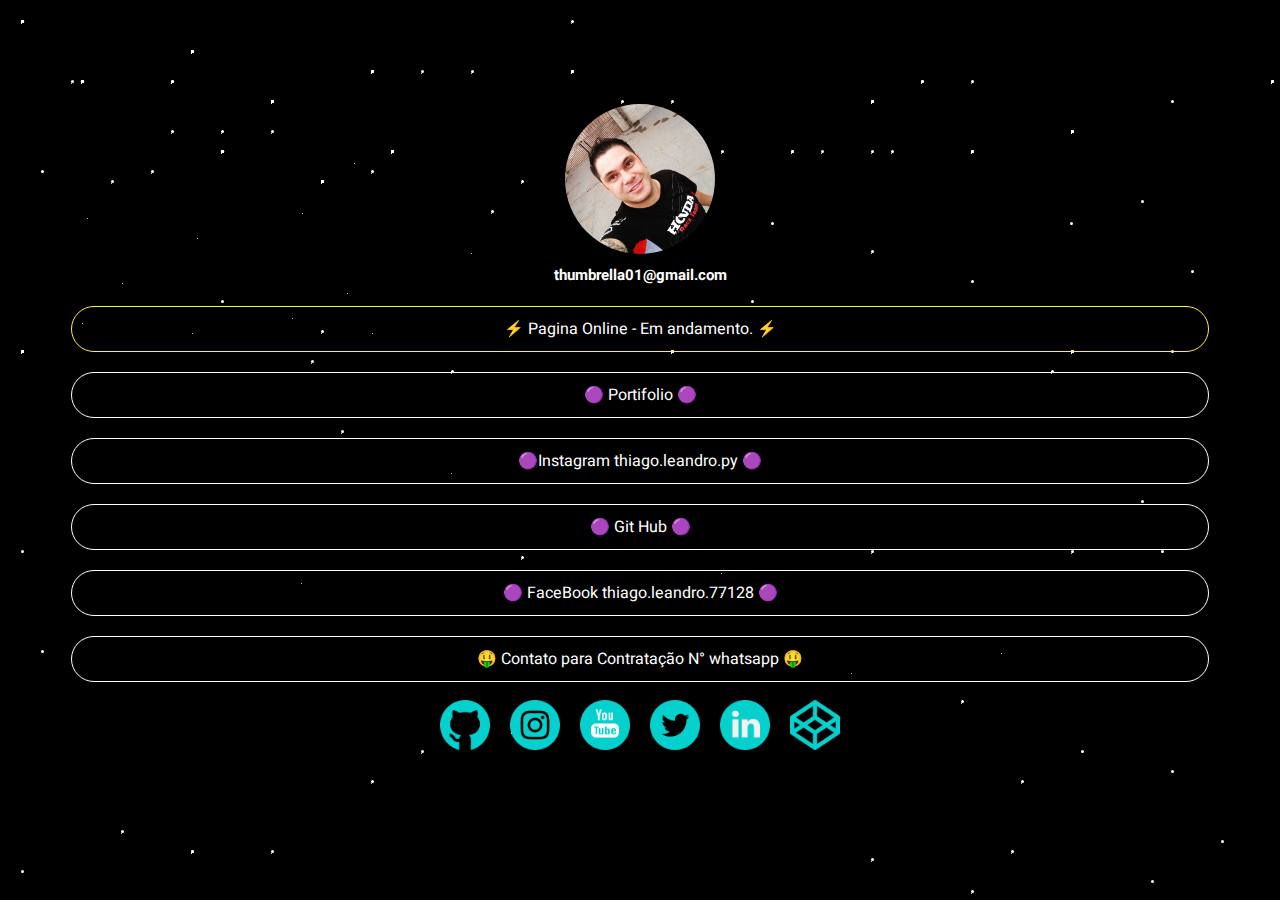
<file: index.html>
<!DOCTYPE html>
<html lang="en">


<!-- Mirrored from www.portal.com.br/ by HTTrack Website Copier/3.x [XR&CO'2022], Sat, 02 Apr 2022 12:08:35 GMT -->
<head>
  <meta charset="UTF-8" />
  <meta name="viewport" content="width=device-width, initial-scale=1.0" />
  <meta http-equiv="X-UA-Compatible" content="ie=edge" />
  <link rel="preconnect" href="https://fonts.gstatic.com/" />
  <link rel="preconnect" href="https://fonts.gstatic.com/" />
  <link rel="preconnect" href="https://fonts.gstatic.com/" />
  <link href="https://fonts.googleapis.com/css2?family=Heebo:wght@600&amp;display=swap" rel="stylesheet" />
  <link rel="stylesheet" href="style.css" />
  <title>⚡️ Portal Thiago.py ⚡️</title>
  <script async src="https://www.googletagmanager.com/gtag/js?id=UA-177429414-1"></script>
  <!-- Global site tag (gtag.js) - Google Analytics -->
  <script async src="https://www.googletagmanager.com/gtag/js?id=G-6HQG0QQHR9"></script>
  <script>
    window.dataLayer = window.dataLayer || [];
    function gtag() {
      dataLayer.push(arguments);
    }
    gtag("js", new Date());
    gtag("config", "G-6HQG0QQHR9");
  </script>
</head>

<body>
  <div class="container">
    <div class="stars"></div>
    <div class="stars3"></div>
    <div class="stars2"></div>
  </div>
  <div class="container">
    <div class="circle-shape">
      <img src="imagens/perfil.jpg" alt="Lyssa Photo" class="profile-pic" />
      </a>
    </div>
    <a href="https:www.gmail.com" target="_blank" rel="noopener noreferrer" class="ig-link">
      thumbrella01@gmail.com
    </a>
    <a href=""
        target="_blank" rel="noopener noreferrer">
        <div class="link-list-item-glow">
          ⚡ Pagina Online - Em andamento. ⚡
        </div>
      </a>
      <a href="infosistemas\index.html"
    target="_blank" rel="noopener noreferrer">
    <div class="link-list-item dark">
      🟣 Portifolio 🟣
    </div>
    </a>
      <a href="https://www.instagram.com/thiago.leandro.py/"
      target="_blank" rel="noopener noreferrer">
      <div class="link-list-item dark">
         🟣Instagram thiago.leandro.py 🟣
      </div>
    </a>
      <a href="https://github.com/InfoSistemasPy"
      target="_blank" rel="noopener noreferrer">
      <div class="link-list-item dark">
         🟣 Git Hub 🟣
      </div>
    </a>
      <a href="https://www.facebook.com/thiago.leandro.77128"
      target="_blank" rel="noopener noreferrer">
      <div class="link-list-item dark">
       🟣 FaceBook thiago.leandro.77128 🟣
      </div>
    </a>
    <a href="https://api.whatsapp.com/send?phone=18991689615&text=oi tudo bem, gostaria de fazer uma pergunta"
    target="_blank" rel="noopener noreferrer">
    <div class="link-list-item dark">
       🤑 Contato para Contratação N° whatsapp 🤑
    </div>
   </a>  
    

      <div>
      <a href="https://github.com/th21417692" target="_blank" rel="noopener noreferrer">
        <img src="imagens/github.png" alt="github link" class="icon-list-img" />
      </a>
      <a href="https://www.instagram.com/thiago.leandro.py/" target="_blank" rel="noopener noreferrer">
        <img src="imagens/instagram.png" alt="instagramlink" class="icon-list-img" />
      </a>
      <a href="https://www.youtube.com/" target="_blank" rel="noopener noreferrer">
        <img src="imagens/youtube.png" alt="youtube link" class="icon-list-img" />
      </a>
      <a href="https://twitter.com/@Thiago_py00001" target="_blank" rel="noopener noreferrer">
        <img src="imagens/twitter.png" alt="twitter link" class="icon-list-img" />
      </a>
        <a href="https://www.linkedin.com/in/thiago-leandro-4b0a05230?lipi=urn%3Ali%3Apage%3Ad_flagship3_profile_view_base_contact_details%3BVOYZRIdcSk2FYhVTA1K3ow%3D%3D" target="_blank" rel="noopener noreferrer">
        <img src="imagens/linkedin.png" alt="linkedinlink" class="icon-list-img" />
      </a>
      <a href="https://codepen.io/" target="_blank" rel="noopener noreferrer">
        <img src="imagens/codepen.png" alt="codepen link" class="icon-list-img" />
      </a>
    </div>
  </div>
  <script src="script.js"></script>
</body>


<!-- Mirrored from www.techly.com.br/ by HTTrack Website Copier/3.x [XR&CO'2014], Sat, 02 Apr 2022 12:08:43 GMT -->
</html>
</file>
<file: style.css>
:root {
  --darkest-color: #000000;
  --lightest-color: #0cd0cd;
  --highlight-color: #ffffff;
  --bright-color-1: #cf1596;
  --bright-color-2: #76b6c4;
  --bright-color-3: #7fcdff;
  --bright-color-4: #6093d2;
}

body {
  background: var(--darkest-color);
  color: var(--lightest-color);
  font-family: "Heebo", sans-serif;
}
@keyframes anim-stars {
  from {
    transform: translateY(0px);
  }
  to {
    transform: translateY(-150px);
  }
}
.stars {
  width: 3px;
  height: 3px;
  border-radius: 50%;
  box-shadow: 0px 30px white, 100px 80px white, 80px 120px white,
    300px 20px white, 250px 130px white, 200px 50px white, 150px 100px white,
    320px 100px white, 10px 30px white, -50px 300px white, -50px -30px white,
    600px 80px white, 120px 800px white, 300px 20px white, 250px 130px white,
    200px 50px white, 150px 100px white, 320px 100px white, 10px 30px white,
    -50px 300px white, 600px 300px white, 1000px 80px white, -300px 120px white,
    500px 20px white, 250px 130px white, 800px 50px white, 150px 100px white,
    320px 100px white, 10px 30px white, -50px 300px white, -50px -30px white,
    600px 80px white, 120px 00px white, 300px 20px white, 250px 130px white,
    200px 50px white, 900px 100px white, 1000px 300px white, 1200px 30px white,
    1300px 800px white, 100px 30px white, 200px 80px white, 300px 120px white,
    400px 20px white, 5000px 130px white, 600px 50px white, 750px 100px white,
    820px 100px white, 900px 30px white, 1000px 300px white, 500px -30px white,
    150px 80px white, 200px 800px white, 350px 20px white, 450px 130px white,
    550px 50px white, 650px 100px white, 720px 100px white, 850px 30px white,
    -50px 300px white, 600px 300px white, 1000px 80px white, -300px 120px white,
    500px 20px white, 250px 130px white, 800px 50px white, 150px 100px white,
    320px 100px white, 10px 30px white, -50px 300px white, -50px -30px white,
    600px 80px white, 120px 00px white, 300px 20px white, 250px 130px white,
    200px 50px white, 900px 100px white, 1000px 300px white, 1200px 30px white,
    1300px 800px white, 940px 800px white, 800px 808px white, 380px 420px white,
    980px 320px white, 890px 650px white, 670px 950px white, 1000px 500px white,
    620px 900px white, 1300px 730px white, 350px 700px white, -50px -30px white,
    50px 780px white, 120px 800px white, 300px 20px white, 250px 130px white,
    200px 50px white, 150px 100px white, 320px 100px white, 10px 30px white,
    -50px 300px white, 600px 300px white, 1000px 80px white, -300px 120px white,
    500px 20px white, 250px 130px white, 800px 50px white, 150px 100px white,
    320px 100px white, 10px 30px white, -50px 300px white, -50px -30px white,
    600px 80px white, 120px 00px white, 780px 620px white, 850px 930px white,
    800px 500px white, 440px 680px white, 930px 600px white, 100px 30px white,
    100px 890px white, 40px 130px white, 270px 380px white, 380px 320px white,
    800px 200px white, 230px 530px white, 450px 506px white, 550px 105px white,
    420px 160px white, 240px 310px white, 800px 100px white, 300px 730px white,
    250px 280px white, 900px 840px white, 650px 520px white, 950px 730px white,
    650px 540px white, 630px 100px white, 720px 100px white, 850px 30px white,
    -50px 300px white, 600px 300px white, 1000px 80px white, -300px 120px white,
    500px 20px white, 250px 130px white, 800px 50px white, 150px 100px white,
    320px 100px white, 10px 30px white, -50px 300px white, -50px -30px white,
    600px 80px white, 120px 00px white, 300px 20px white, 250px 130px white,
    200px 50px white, 900px 100px white, 1000px 300px white, 1200px 30px white,
    1300px 800px white, 1120px 220px white, 1100px 300px white,
    1070px 350px white, 1100px 720px white, 1150px 790px white,
    1080px 830px white, 1010px 700px white, 1090px 500px white,
    1070px 450px white, 1100px 50px white, 999px 172px white, 900px 230px white,
    1110px 590px white, 700px 172px white, 1070px 150px white, 680px 250px white,
    600px 180px white, 150px 250px white, -100px 180px white, -30px 120px white,
    -100px 10px white, -90px 400px white, -50px 500px white, -30px 600px white,
    -90px 680px white, -120px 800px white, -150px 800px white, -50px 820px white;
  animation: anim-stars 10s linear infinite;
}

.stars::after {
  content: " ";
  width: 3px;
  height: 3px;
  border-radius: 50%;
  box-shadow: 50px 30px white, 100px 80px white, 80px 120px white,
    300px 20px white, 250px 130px white, 200px 50px white, 150px 100px white,
    320px 100px white;
}

.stars2 {
  position: relative;
  width: 1px;
  height: 1px;
  border-radius: 50%;
  box-shadow: 0px 30px white, 100px 80px white, 80px 120px white,
    300px 20px white, 250px 130px white, 200px 50px white, 150px 100px white,
    320px 100px white, 10px 30px white, -50px 300px white, -50px -30px white,
    600px 80px white, 120px 800px white, 300px 20px white, 250px 130px white,
    200px 50px white, 150px 100px white, 320px 100px white, 10px 30px white,
    -50px 300px white, 600px 300px white, 1000px 80px white, -300px 120px white,
    500px 20px white, 250px 130px white, 800px 50px white, 150px 100px white,
    320px 100px white, 10px 30px white, -50px 300px white, -50px -30px white,
    600px 80px white, 120px 00px white, 300px 20px white, 250px 130px white,
    200px 50px white, 900px 100px white, 1000px 300px white, 1200px 30px white,
    1300px 800px white, 100px 30px white, 200px 80px white, 300px 120px white,
    400px 20px white, 5000px 130px white, 600px 50px white, 750px 100px white,
    820px 100px white, 900px 30px white, 1000px 300px white, 500px -30px white,
    150px 80px white, 200px 800px white, 350px 20px white, 450px 130px white,
    550px 50px white, 650px 100px white, 720px 100px white, 850px 30px white,
    -50px 300px white, 600px 300px white, 1000px 80px white, -300px 120px white,
    500px 20px white, 250px 130px white, 800px 50px white, 150px 100px white,
    320px 100px white, 10px 30px white, -50px 300px white, -50px -30px white,
    600px 80px white, 120px 00px white, 300px 20px white, 250px 130px white,
    200px 50px white, 900px 100px white, 1000px 300px white, 1200px 30px white,
    1300px 800px white, 940px 800px white, 800px 808px white, 380px 420px white,
    980px 320px white, 890px 650px white, 670px 950px white, 1000px 500px white,
    620px 900px white, 1300px 730px white, 350px 700px white, -50px -30px white,
    50px 780px white, 120px 800px white, 300px 20px white, 250px 130px white,
    200px 50px white, 150px 100px white, 320px 100px white, 10px 30px white,
    -50px 300px white, 600px 300px white, 1000px 80px white, -300px 120px white,
    500px 20px white, 250px 130px white, 800px 50px white, 150px 100px white,
    320px 100px white, 10px 30px white, -50px 300px white, -50px -30px white,
    600px 80px white, 120px 00px white, 780px 620px white, 850px 930px white,
    800px 500px white, 440px 680px white, 930px 600px white, 100px 30px white,
    100px 890px white, 40px 130px white, 270px 380px white, 380px 320px white,
    800px 200px white, 230px 530px white, 450px 506px white, 550px 105px white,
    420px 160px white, 240px 310px white, 800px 100px white, 300px 730px white,
    250px 280px white, 900px 840px white, 650px 520px white, 950px 730px white,
    650px 540px white, 630px 100px white, 720px 100px white, 850px 30px white,
    -50px 300px white, 600px 300px white, 1000px 80px white, -300px 120px white,
    500px 20px white, 250px 130px white, 800px 50px white, 150px 100px white,
    320px 100px white, 10px 30px white, -50px 300px white, -50px -30px white,
    600px 80px white, 120px 00px white, 300px 20px white, 250px 130px white,
    200px 50px white, 900px 100px white, 1000px 300px white, 1200px 30px white,
    1300px 800px white, 400px 200px white, 283px 110px white, 40775px 30px white,
    1200px 30px white;
  animation: anim-stars 5s linear infinite;
}

.stars2::after {
  content: " ";
  position: absolute;
  top: 150px;
  width: 1px;
  height: 1px;
  border-radius: 50%;
  box-shadow: 15px 15px white, 125px 35px white, 50px 80px white,
    10px 120px white, 275px 90px white, 230px 10px white, 120px 130px white,
    300px 130px white, 220px 115px white;
}

.container {
  width: 100%;
  max-width: 90%;
  margin: 50px auto;
  display: flex;
  flex-direction: column;
  text-align: center;
}

.circle-shape {
  width: 150px;
  height: 150px;
  position: relative;
  overflow: hidden;
  border-radius: 50%;
  margin: 0 auto;
}

.profile-pic {
  display: inline;
  margin-right: auto;
  margin: 0px;
  height: 100%;
  width: auto;
}

a {
  color: var(--highlight-color);
  text-decoration: none;
  font: inherit;
}

.ig-link {
  margin: 10px 0;
  font-weight: bold;
  font-size: 15px;
}

.link-list-item {
  border: 1px solid #ffffff;
  box-sizing: border-box;
  border-radius: 50px;
  margin: 10px auto;
  color: var(--highlight-color);
  padding: 10px;
  text-align: inherit;
  transition: all 0.1s;
  text-shadow: 1px 1px black !important;
}

.link-list-item-glow {
  border: 1px solid #feef50;
  box-sizing: border-box;
  border-radius: 50px;
  margin: 10px auto;
  color: var(--highlight-color);
  padding: 10px;
  text-align: inherit;
  transition: all 0.1s;
  text-shadow: 1px 1px black !important;
}

.link-list-item-glow:hover {
  color: #ffffff;
  background: #fff369;
  box-shadow: 0 0 10px #f9e236, 0 0 40px #f9e236, 0 0 80px #f9e236;
  border-color: #f9e236;
  }

.link-list-item-img {
  width: 100%;
  margin: 0;
  padding: 0;
}

.highlighted,
.link-list-item:hover {
  color: #ffffff;
  background: #57fffc;
  box-shadow: 0 0 10px #0cd0cd, 0 0 40px #0cd0cd, 0 0 80px #0cd0cd;
  border-color: #0cd0cd;
}

a:hover {
  color: #0cd0cd;
  border-color: #0cd0cd;
  text-shadow: 0 0 2em #0cd0cd;
}

.icon-list-img {
  height: 50px;
  width: 50px;
  margin: 8px;
}

.dark {
  background: #000000;
}

.medium {
  background: var(--bright-color-2);
}

.light {
  background: var(--bright-color-3);
}

.bright {
  background: var(--bright-color-4);
}
</file>
